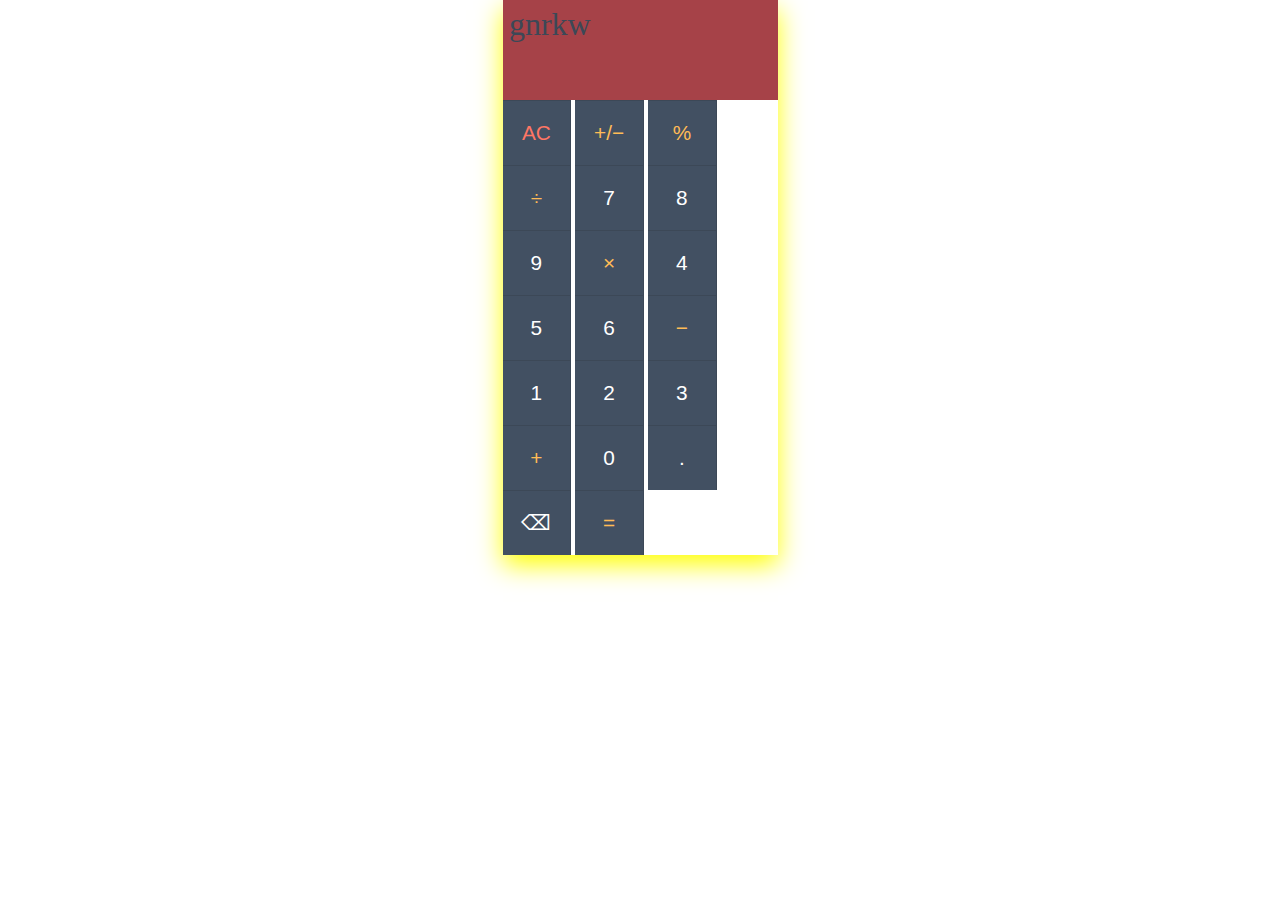
<file: calculator/calc.html>
<!DOCTYPE html>
<html lang="en">

<head>
    <meta charset="UTF-8">
    <meta http-equiv="X-UA-Compatible" content="IE=edge">
    <meta name="viewport" content="width=device-width, initial-scale=1.0">
    <title>Document</title>
    <link rel="stylesheet" href="calc.css">
    <link href="https://cdn.jsdelivr.net/npm/bootstrap@5.0.2/dist/css/bootstrap.min.css" rel="stylesheet"
        integrity="sha384-EVSTQN3/azprG1Anm3QDgpJLIm9Nao0Yz1ztcQTwFspd3yD65VohhpuuCOmLASjC" crossorigin="anonymous">
    <link href="https://cdn.jsdelivr.net/npm/bootstrap@5.0.2/dist/css/bootstrap.min.css" rel="stylesheet"
        integrity="sha384-EVSTQN3/azprG1Anm3QDgpJLIm9Nao0Yz1ztcQTwFspd3yD65VohhpuuCOmLASjC" crossorigin="anonymous">
</head>

<body>
    <div class="container mt-4">
        <div class="body">
            <div class="screen">
                <!-- <input type="text"  name="" id="input" width="100%" height="100px"> -->
                <p class="screen_p">gnrkw</p>
            </div>
            <div class="button_div">
                <div class="buttons d-flex flex-row flex-wrap">
                    <button class="ac">AC</button>
                    <button class="operator">&#43;&#47;&#8722;</button>
                    <button class="operator">&#37;</button>
                    <button class="operator">&#247;</button>
                    <button>7</button>
                    <button>8</button>
                    <button>9</button>
                    <button class="operator">&#215;</button>
                    <button>4</button>
                    <button>5</button>
                    <button>6</button>
                    <button class="operator">&#8722;</button>
                    <button>1</button>
                    <button>2</button>
                    <button>3</button>
                    <button class="operator">&#43;</button>
                    <button>0</button>
                    <button>.</button>
                    <button>&#9003;</button>
                    <button class="operator">&#61;</button>
                </div>

            </div>
        </div>
    </div>
    <script src="https://cdn.jsdelivr.net/npm/bootstrap@5.0.2/dist/js/bootstrap.bundle.min.js"
        integrity="sha384-MrcW6ZMFYlzcLA8Nl+NtUVF0sA7MsXsP1UyJoMp4YLEuNSfAP+JcXn/tWtIaxVXM"
        crossorigin="anonymous"></script>

</body>

</html>
</file>
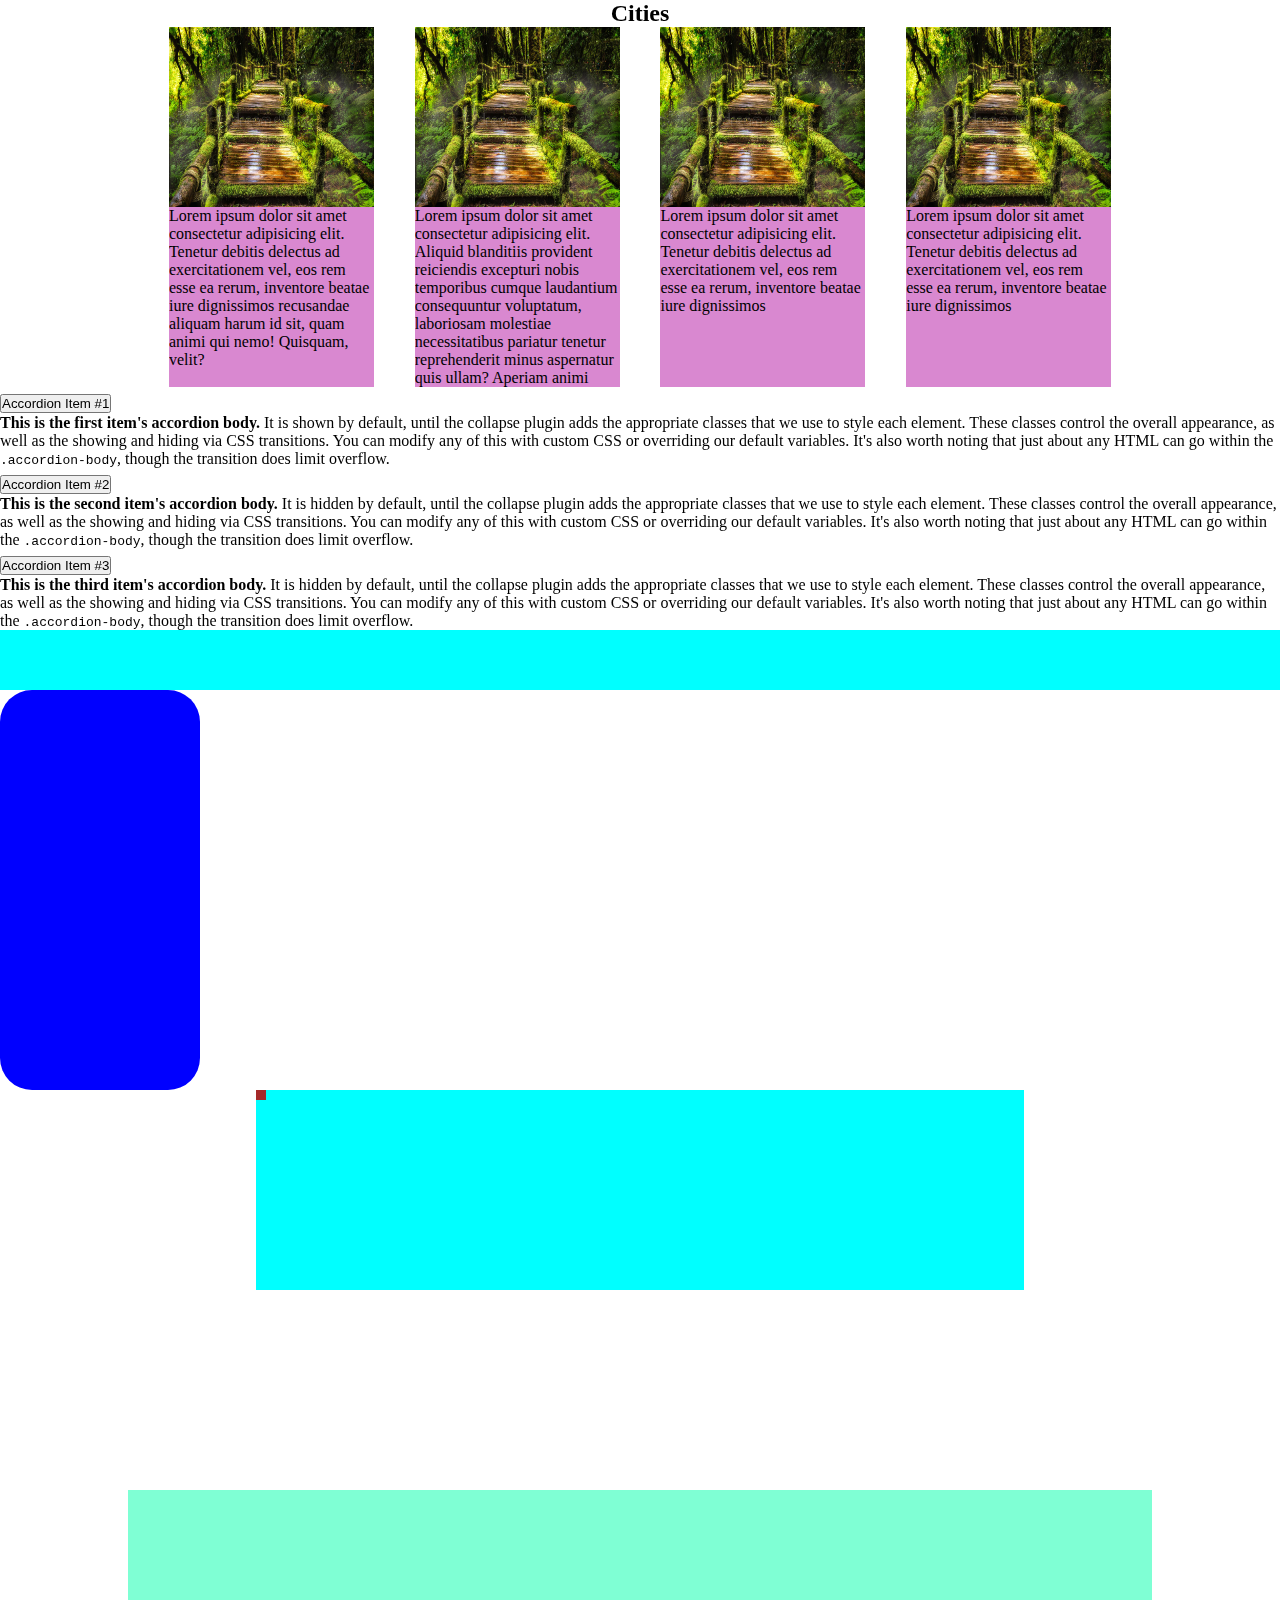
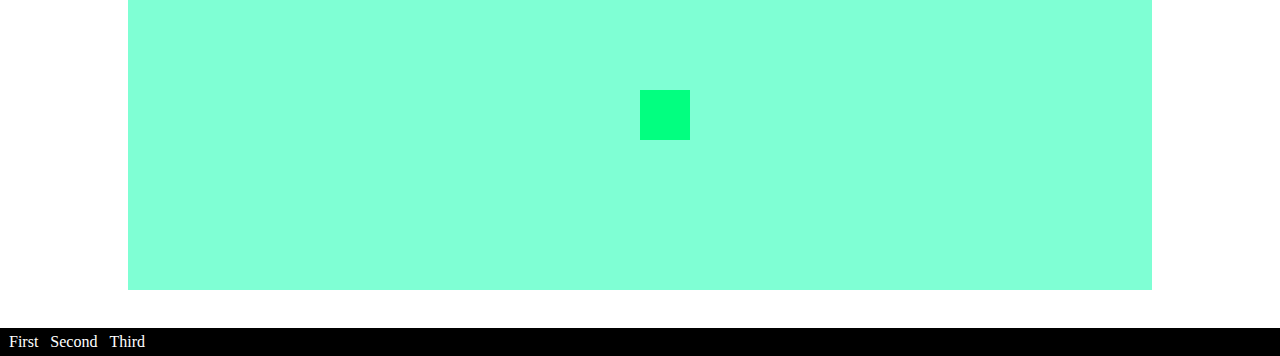
<file: css/first.html>
<!DOCTYPE html>
<html lang="en">

<head>
  <meta charset="UTF-8" />
  <meta http-equiv="X-UA-Compatible" content="IE=edge" />
  <meta name="viewport" content="width=device-width, initial-scale=1.0" />
  <title>Developer</title>
  <link href="https://cdn.jsdelivr.net/npm/bootstrap@5.0.2/dist/css/bootstrap.min.css" rel="stylesheet"
    integrity="sha384-EVSTQN3/azprG1Anm3QDgpJLIm9Nao0Yz1ztcQTwFspd3yD65VohhpuuCOmLASjC" crossorigin="anonymous" />
  <script src="https://cdn.jsdelivr.net/npm/bootstrap@5.0.2/dist/js/bootstrap.bundle.min.js"
    integrity="sha384-MrcW6ZMFYlzcLA8Nl+NtUVF0sA7MsXsP1UyJoMp4YLEuNSfAP+JcXn/tWtIaxVXM"
    crossorigin="anonymous"></script>
  <link rel="shortcut icon"
    href="../images/beautiful-rain-forest-ang-ka-nature-trail-doi-inthanon-national-park-thailand-36703721.jpg"
    type="image/x-icon" />

  <style>
    * {
      margin: 0;
      padding: 0;
      z-index: 0;
    }

    header {
      text-align: center;
    }

    #main {
      width: 80vw;
      height: 40vh;
      /* background: rgb(151, 224, 203); */
      margin-left: 10vw;
    }

    .card {
      width: 20%;
      height: 40vh;
      background: rgb(217, 136, 208);
      margin-left: 4%;
      float: left;
      overflow-y: scroll;
    }

    .card img {
      width: 100%;
      height: 20vh;
    }

    .navigation {
      background-color: aqua;
      width: 100vw;
      height: 60px;
    }

    video {
      width: 100%;
      height: 300px;
      object-fit: cover;
    }

    .first {
      width: 80%;
      height: 400px;
      background-color: aquamarine;
      margin: 200px auto 10px;
      position: relative;
    }

    .first_one {
      width: 50px;
      height: 50px;
      background-color: rgb(2, 255, 128);

      position: absolute;
      top: 50%;
      left: 50%;

    }

    li {
      display: inline;

    }

    ul {
      padding: 5px;
    }

    ul li {
      margin: 1px 4px 1px;
      color: white
    }
  </style>
</head>

<body>
  <header>
    <h2>Cities</h2>
  </header>
  <div id="main">
    <div class="card">
      <div style="height: 20vh">
        <img src="../images/beautiful-rain-forest-ang-ka-nature-trail-doi-inthanon-national-park-thailand-36703721.jpg"
          alt="forest" />
      </div>
      <div style="overflow-y: scroll; height: 20vh">
        Lorem ipsum dolor sit amet consectetur adipisicing elit. Tenetur
        debitis delectus ad exercitationem vel, eos rem esse ea rerum,
        inventore beatae iure dignissimos recusandae aliquam harum id sit,
        quam animi qui nemo! Quisquam, velit?
      </div>
    </div>
    <div class="card">
      <div style="height: 20vh">
        <img src="../images/beautiful-rain-forest-ang-ka-nature-trail-doi-inthanon-national-park-thailand-36703721.jpg"
          alt="forest" />
      </div>
      <div>
        Lorem ipsum dolor sit amet consectetur adipisicing elit. Aliquid
        blanditiis provident reiciendis excepturi nobis temporibus cumque
        laudantium consequuntur voluptatum, laboriosam molestiae
        necessitatibus pariatur tenetur reprehenderit minus aspernatur quis
        ullam? Aperiam animi nulla ipsam rem?
      </div>
    </div>
    <div class="card">
      <div style="height: 20vh">
        <img src="../images/beautiful-rain-forest-ang-ka-nature-trail-doi-inthanon-national-park-thailand-36703721.jpg"
          alt="forest" />
      </div>
      <div>
        Lorem ipsum dolor sit amet consectetur adipisicing elit. Tenetur
        debitis delectus ad exercitationem vel, eos rem esse ea rerum,
        inventore beatae iure dignissimos
      </div>
    </div>
    <div class="card">
      <div style="height: 20vh">
        <img src="../images/beautiful-rain-forest-ang-ka-nature-trail-doi-inthanon-national-park-thailand-36703721.jpg"
          alt="forest" />
      </div>
      <div>
        Lorem ipsum dolor sit amet consectetur adipisicing elit. Tenetur
        debitis delectus ad exercitationem vel, eos rem esse ea rerum,
        inventore beatae iure dignissimos
      </div>
    </div>
  </div>
  <div>
    <div class="accordion" id="accordionExample">
      <div class="accordion-item">
        <h2 class="accordion-header" id="headingOne">
          <button class="accordion-button" type="button" data-bs-toggle="collapse" data-bs-target="#collapseOne"
            aria-expanded="true" aria-controls="collapseOne">
            Accordion Item #1
          </button>
        </h2>
        <div id="collapseOne" class="accordion-collapse collapse show" aria-labelledby="headingOne"
          data-bs-parent="#accordionExample">
          <div class="accordion-body">
            <strong>This is the first item's accordion body.</strong> It is
            shown by default, until the collapse plugin adds the appropriate
            classes that we use to style each element. These classes control
            the overall appearance, as well as the showing and hiding via CSS
            transitions. You can modify any of this with custom CSS or
            overriding our default variables. It's also worth noting that just
            about any HTML can go within the <code>.accordion-body</code>,
            though the transition does limit overflow.
          </div>
        </div>
      </div>
      <div class="accordion-item">
        <h2 class="accordion-header" id="headingTwo">
          <button class="accordion-button collapsed" type="button" data-bs-toggle="collapse"
            data-bs-target="#collapseTwo" aria-expanded="false" aria-controls="collapseTwo">
            Accordion Item #2
          </button>
        </h2>
        <div id="collapseTwo" class="accordion-collapse collapse" aria-labelledby="headingTwo"
          data-bs-parent="#accordionExample">
          <div class="accordion-body">
            <strong>This is the second item's accordion body.</strong> It is
            hidden by default, until the collapse plugin adds the appropriate
            classes that we use to style each element. These classes control
            the overall appearance, as well as the showing and hiding via CSS
            transitions. You can modify any of this with custom CSS or
            overriding our default variables. It's also worth noting that just
            about any HTML can go within the <code>.accordion-body</code>,
            though the transition does limit overflow.
          </div>
        </div>
      </div>
      <div class="accordion-item">
        <h2 class="accordion-header" id="headingThree">
          <button class="accordion-button collapsed" type="button" data-bs-toggle="collapse"
            data-bs-target="#collapseThree" aria-expanded="false" aria-controls="collapseThree">
            Accordion Item #3
          </button>
        </h2>
        <div id="collapseThree" class="accordion-collapse collapse" aria-labelledby="headingThree"
          data-bs-parent="#accordionExample">
          <div class="accordion-body">
            <strong>This is the third item's accordion body.</strong> It is
            hidden by default, until the collapse plugin adds the appropriate
            classes that we use to style each element. These classes control
            the overall appearance, as well as the showing and hiding via CSS
            transitions. You can modify any of this with custom CSS or
            overriding our default variables. It's also worth noting that just
            about any HTML can go within the <code>.accordion-body</code>,
            though the transition does limit overflow.
          </div>
        </div>
      </div>
    </div>
  </div>
  <div class="navigation"></div>
  <div style="
        width: 200px;
        height: 400px;
        background-color: blue;
        border-radius: 2rem;
      ">
    <video
      src="https://cdn.shopify.com/s/files/1/0057/8938/4802/files/quinn_7agZXVOjH5FqHsiXHHgPo_card_thumbnail.mp4?v=7757265439502391918"
      muted autoplay loop></video>
  </div>
  <div style="
        width: 60%;
        height: 200px;
        background-color: aqua;
        margin: auto;
        position: relative;
      ">
    <div style="
          width: 10px;
          height: 10px;
          background-color: brown;
          bottom: 50px;
          right: 150px;
        ">

    </div>
  </div>
  <div class="first">
    <div class="first_one">

    </div>
  </div>
  <ul>
    <li>
      apple
    </li>
    <li>
      mango
    </li>
    <li>
      sony
    </li>
  </ul>
  <div style="background-color:black">
    <ul style="line-height: 1.1; list-style: none; ">
      <li style="display: inline;">First</li>
      <li style=>Second</li>
      <li>Third</li>
    </ul>
  </div>
</body>

</html>
</file>
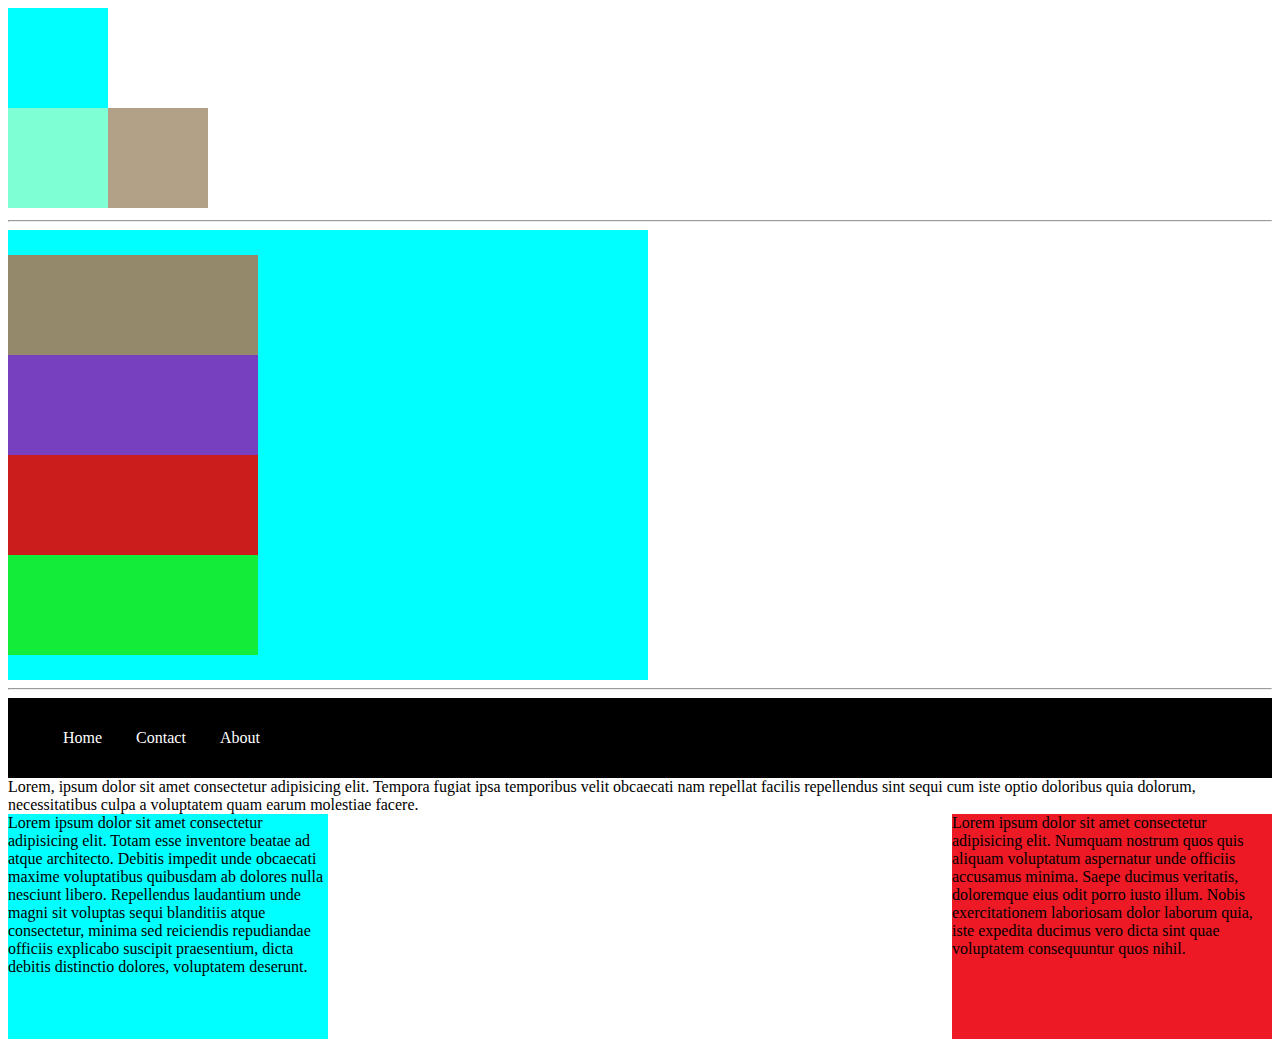
<file: css/second.html>
<!DOCTYPE html>
<html lang="en">

<head>
    <meta charset="UTF-8">
    <meta http-equiv="X-UA-Compatible" content="IE=edge">
    <meta name="viewport" content="width=device-width, initial-scale=1.0">
    <title>second page</title>
    <style>
        .One {
            background-color: aqua;
            width: 100px;
            height: 100px;
            float: left;
            /* position: absolute;
            top: 100px; */

            /* float: right; */
        }

        .two {
            background-color: green;
            width: 100px;
            height: 100px;
            /* float: right; */
            clear: right;
        }

        .three {
            background-color: rgb(179, 161, 135);
            width: 100px;
            height: 100px;
            clear: left;
            float: right;

        }
        .four{
            background-color: aquamarine;
            width: 100px;
            height: 100px;
            /* clear: left; */
            float: right;


        }
        .container{
            width: 50vw;
            height: 50vh;
            background-color: aqua;
            display: flex;
            flex-wrap: wrap;
            flex-direction: column;
            justify-content:center;
            

        }
        .common{
            width: 250px;
            height: 100px;
           
            
        }
        .five{
            background-color: rgb(149, 137, 107);
        }
        .six{
            background-color: rgb(119, 64, 190);
        }
        .seven{
            background-color: rgb(204, 29, 29);
        }
        .eight{
            background-color: rgb(18, 237, 58);
        }
        nav{
            padding: 0;margin: 0;
            background-color: black;
            color: white;
            list-style: none;
        }
        ul{
            /* list-style: none; */
            display: inline-block;
        }
        li{
            /* list-style: none; */
            display: inline-block ;
            padding: 15px;
        }
        .web_one{
            background-color: aqua;
            height: 25vh;
            width: 25vw;
            /* float: left; */
        }
        .web_two{
            background-color: rgb(237, 25, 36);
            height: 25vh;
            width: 25vw;
            /* float: right; */
        }
        .flexmain{
            display: flex;
            flex-direction: row;
            justify-content: space-between;

        }
    </style>
</head>

<body>
    <div class="One">

    </div>
    <div class="two">

    </div>
    <div style="display: inline-block;">
    <div class="three">

    </div>
    <div class="four">

    </div>
</div>
    <hr>

    <div class="container">
        <div class="common five"></div>
        <div class="common six"></div>
        <div class="common seven"></div>
        <div class="common eight"></div>
    </div>
    <hr>
    <nav>
        <ul>
            <li>Home</li>
            <li>Contact</li>
            <li>About</li>
        </ul>
    </nav>
    <div></div>
    <div>Lorem, ipsum dolor sit amet consectetur adipisicing elit. Tempora fugiat ipsa temporibus velit obcaecati nam repellat facilis repellendus sint sequi cum iste optio doloribus quia dolorum, necessitatibus culpa a voluptatem quam earum molestiae facere.</div>
    <div class="flexmain">
        <div class="web_one">
            Lorem ipsum dolor sit amet consectetur adipisicing elit. Totam esse inventore beatae ad atque architecto. Debitis impedit unde obcaecati maxime voluptatibus quibusdam ab dolores nulla nesciunt libero. Repellendus laudantium unde magni sit voluptas sequi blanditiis atque consectetur, minima sed reiciendis repudiandae officiis explicabo suscipit praesentium, dicta debitis distinctio dolores, voluptatem deserunt.
        </div>
        <div class="web_two">
            Lorem ipsum dolor sit amet consectetur adipisicing elit. Numquam nostrum quos quis aliquam voluptatum aspernatur unde officiis accusamus minima. Saepe ducimus veritatis, doloremque eius odit porro iusto illum. Nobis exercitationem laboriosam dolor laborum quia, iste expedita ducimus vero dicta sint quae voluptatem consequuntur quos nihil.
        </div>
    </div>
</body>

</html>
</file>
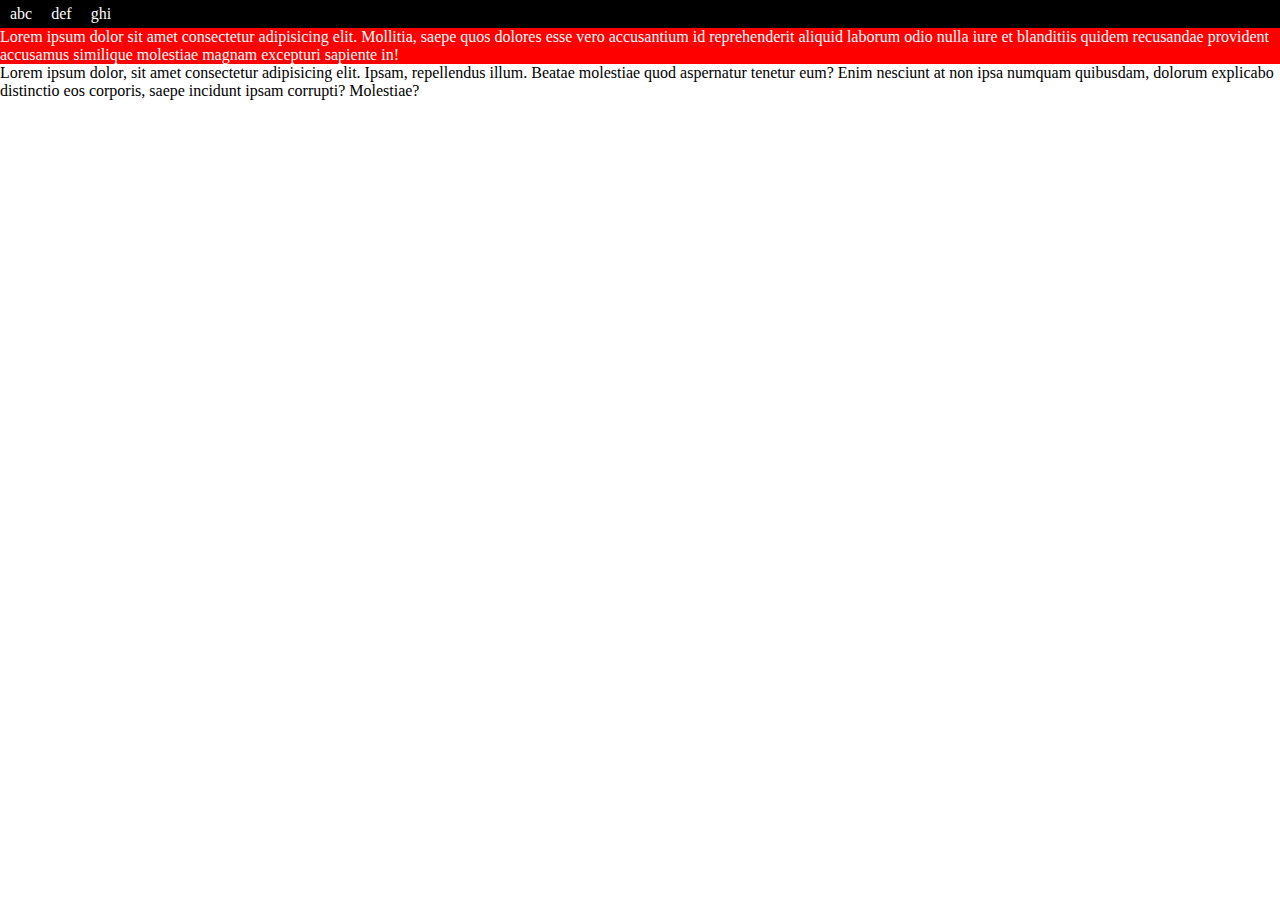
<file: first/cssPractice.html>
<!DOCTYPE html>
<html lang="en">
  <head>
    <meta charset="UTF-8" />
    <meta http-equiv="X-UA-Compatible" content="IE=edge" />
    <meta name="viewport" content="width=device-width, initial-scale=1.0" />
    <title>Css Practice</title>
    <style>
      * {
        padding: 0;
        margin: 0;
        box-sizing: border-box;
      }
      .red {
        background-color: red;
        color: white;
      }
      .navbar {
        background-color: black;
        color: white;
        /* display: inline-block; */
      }
      .navbar ul li {
        display: inline-block;
        list-style: none;
        padding: 5px;
        padding-left: 10px;
      }
    </style>
  </head>
  <body>
    <nav class="navbar">
      <ul>
        <li>abc</li>
        <li>def</li>
        <li>ghi</li>
      </ul>
    </nav>
    <div class="red">
      Lorem ipsum dolor sit amet consectetur adipisicing elit. Mollitia, saepe
      quos dolores esse vero accusantium id reprehenderit aliquid laborum odio
      nulla iure et blanditiis quidem recusandae provident accusamus similique
      molestiae magnam excepturi sapiente in!
    </div>
    <div id="head">
      Lorem ipsum dolor, sit amet consectetur adipisicing elit. Ipsam,
      repellendus illum. Beatae molestiae quod aspernatur tenetur eum? Enim
      nesciunt at non ipsa numquam quibusdam, dolorum explicabo distinctio eos
      corporis, saepe incidunt ipsam corrupti? Molestiae?
    </div>
  </body>
</html>
</file>
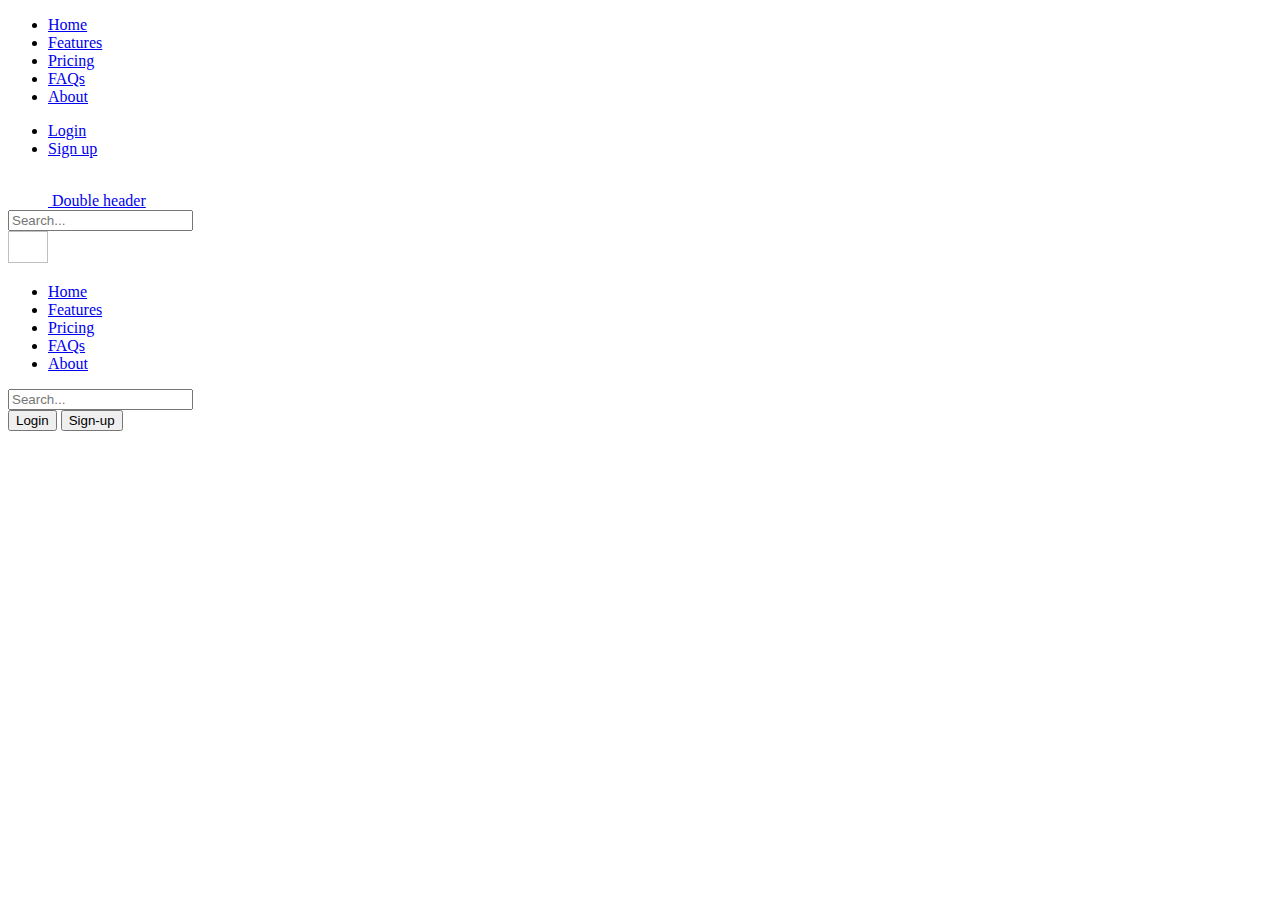
<file: bootstrap/Blog_Project/test.html>
<!DOCTYPE html>
<html lang="en">
<head>
    <meta charset="UTF-8">
    <meta http-equiv="X-UA-Compatible" content="IE=edge">
    <meta name="viewport" content="width=device-width, initial-scale=1.0">
    <link href="https://cdn.jsdelivr.net/npm/bootstrap@5.0.2/dist/css/bootstrap.min.css" rel="stylesheet" integrity="sha384-EVSTQN3/azprG1Anm3QDgpJLIm9Nao0Yz1ztcQTwFspd3yD65VohhpuuCOmLASjC" crossorigin="anonymous">

    <title>Document</title>
</head>
<body>
    <nav class="te bg-dark text-white py-2 border-bottom">
        <div class="container d-flex flex-wrap">
          <ul class="nav me-auto">
            <li class="nav-item"><a href="#" class="nav-link link-light px-2 active" aria-current="page">Home</a></li>
            <li class="nav-item"><a href="#" class="nav-link link-light px-2">Features</a></li>
            <li class="nav-item"><a href="#" class="nav-link link-light px-2">Pricing</a></li>
            <li class="nav-item"><a href="#" class="nav-link link-light px-2">FAQs</a></li>
            <li class="nav-item"><a href="#" class="nav-link link-light px-2">About</a></li>
          </ul>
          <ul class="nav">
            <li class="nav-item"><a href="#" class="nav-link link-light px-2">Login</a></li>
            <li class="nav-item"><a href="#" class="nav-link link-light px-2">Sign up</a></li>
          </ul>
        </div>
      </nav>
      <header class="py-3 mb-4 border-bottom">
        <div class="container d-flex flex-wrap justify-content-center">
          <a href="/" class="d-flex align-items-center mb-3 mb-lg-0 me-lg-auto text-dark text-decoration-none">
            <svg class="bi me-2 text-light" width="40" height="32"><use xlink:href="#bootstrap"></use></svg>
            <span class="fs-4">Double header</span>
          </a>
          <form class="col-12 col-lg-auto mb-3 mb-lg-0" role="search">
            <input type="search" class="form-control" placeholder="Search..." aria-label="Search">
          </form>
        </div>
      </header>
      <header class="p-3 bg-dark text-white">
        <div class="container">
          <div class="d-flex flex-wrap align-items-center justify-content-center justify-content-lg-start">
            <a href="/" class="d-flex align-items-center mb-2 mb-lg-0 text-white link-light text-decoration-none">
              <img class="bi me-2 text-light" width="40" height="32" role="img" aria-label="Bootstrap"><use xlink:href="#bootstrap"></use></img>
            </a>
    
            <ul class="nav col-12 col-lg-auto me-lg-auto mb-2 justify-content-center mb-md-0">
              <li><a href="#" class="nav-link px-2 text-secondary">Home</a></li>
              <li><a href="#" class="nav-link px-2 text-white">Features</a></li>
              <li><a href="#" class="nav-link px-2 text-white">Pricing</a></li>
              <li><a href="#" class="nav-link px-2 text-white">FAQs</a></li>
              <li><a href="#" class="nav-link px-2 text-white">About</a></li>
            </ul>
    
            <form class="col-12 col-lg-auto mb-3 mb-lg-0 me-lg-3">
              <input type="search" class="form-control form-control-dark" placeholder="Search..." aria-label="Search">
            </form>
    
            <div class="text-end">
              <button type="button" class="btn btn-outline-light me-2">Login</button>
              <button type="button" class="btn btn-warning">Sign-up</button>
            </div>
          </div>
        </div>
      </header>
      
</body>
</html>
</file>
<file: calculator/calc.css>
*{
    margin: 0;
    padding: 0;
    box-sizing: border-box;
}
.body {
    width: 275px;
    margin: auto;
    min-height: 400px;
    box-shadow: 0 10px 25px yellow;
    /* background: #bc9562; */
}

.screen{
    padding: 0.4rem;
    width: 100%;
    height: 100px;
    background-color: #a64248;
}
.screen_p{
    font-size: 2rem;
    color: #3C4857;
    position: relative;
}

.buttons button {
   
    width: 25%;
    background: #425062;
    color: #fff;
    height: 65px;
    font-size: 1.3rem;
    border: none;
    border-color:#3C4857;
    border-width: 1px 1px 0px 0;
    border-style: solid;
}
button.ac {
    color: #ff7665;
}
button.operator {
    color: #ffbc56;
}
 button:active {
    transform: scale(0.95);
    top: 1px;
}
button:hover {
    background: #3e4b5c;
}
</file>
